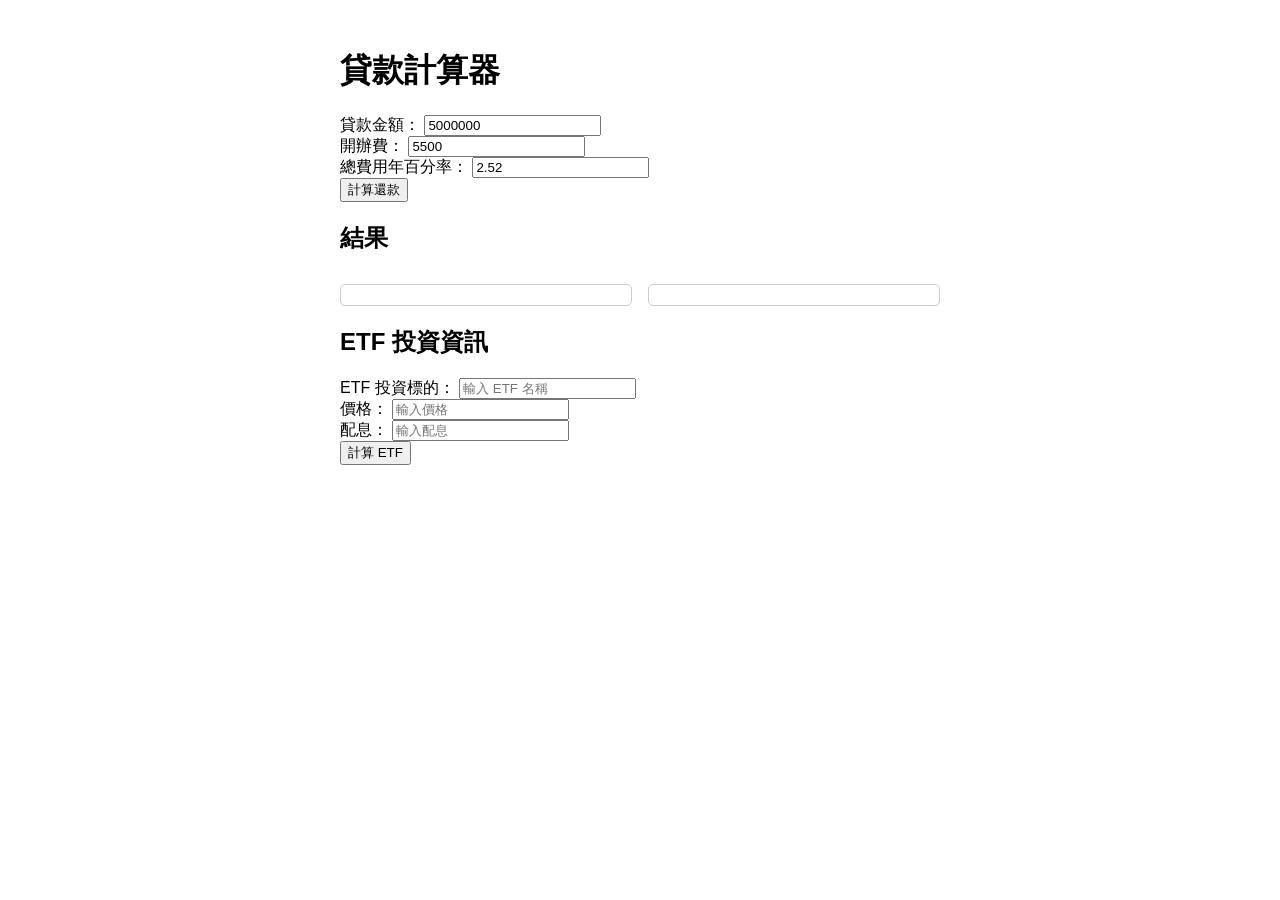
<file: index.html>
<!DOCTYPE html>
<html lang="zh-Hant">
<head>
    <meta charset="UTF-8">
    <meta name="viewport" content="width=device-width, initial-scale=1.0">
    <title>貸款+ETF計算器</title>
    <link rel="stylesheet" href="styles.css">
</head>
<body>
    <div class="container">
        <h1>貸款計算器</h1>
        
        <label for="loanAmount">貸款金額：</label>
        <input type="number" id="loanAmount" value="5000000"><br>

        <label for="setupFee">開辦費：</label>
        <input type="number" id="setupFee" value="5500"><br>

        <label for="interestRate">總費用年百分率：</label>
        <input type="number" step="0.01" id="interestRate" value="2.52"><br>

        <button id="calculateBtn">計算還款</button>

        <h2>結果</h2>
        <div class="results-container">
            <div class="results-column" id="result10"></div>
            <div class="results-column" id="result20"></div>
        </div>

        <h2>ETF 投資資訊</h2>
        <label for="etfName">ETF 投資標的：</label>
        <input type="text" id="etfName" placeholder="輸入 ETF 名稱"><br>

        <label for="etfPrice">價格：</label>
        <input type="number" id="etfPrice" placeholder="輸入價格"><br>

        <label for="etfDividend">配息：</label>
        <input type="number" id="etfDividend" placeholder="輸入配息"><br>

        <button id="calculateEtfBtn">計算 ETF</button>
        <div id="etfResult"></div>
    </div>

    <script src="script.js"></script>
</body>
</html>
</file>
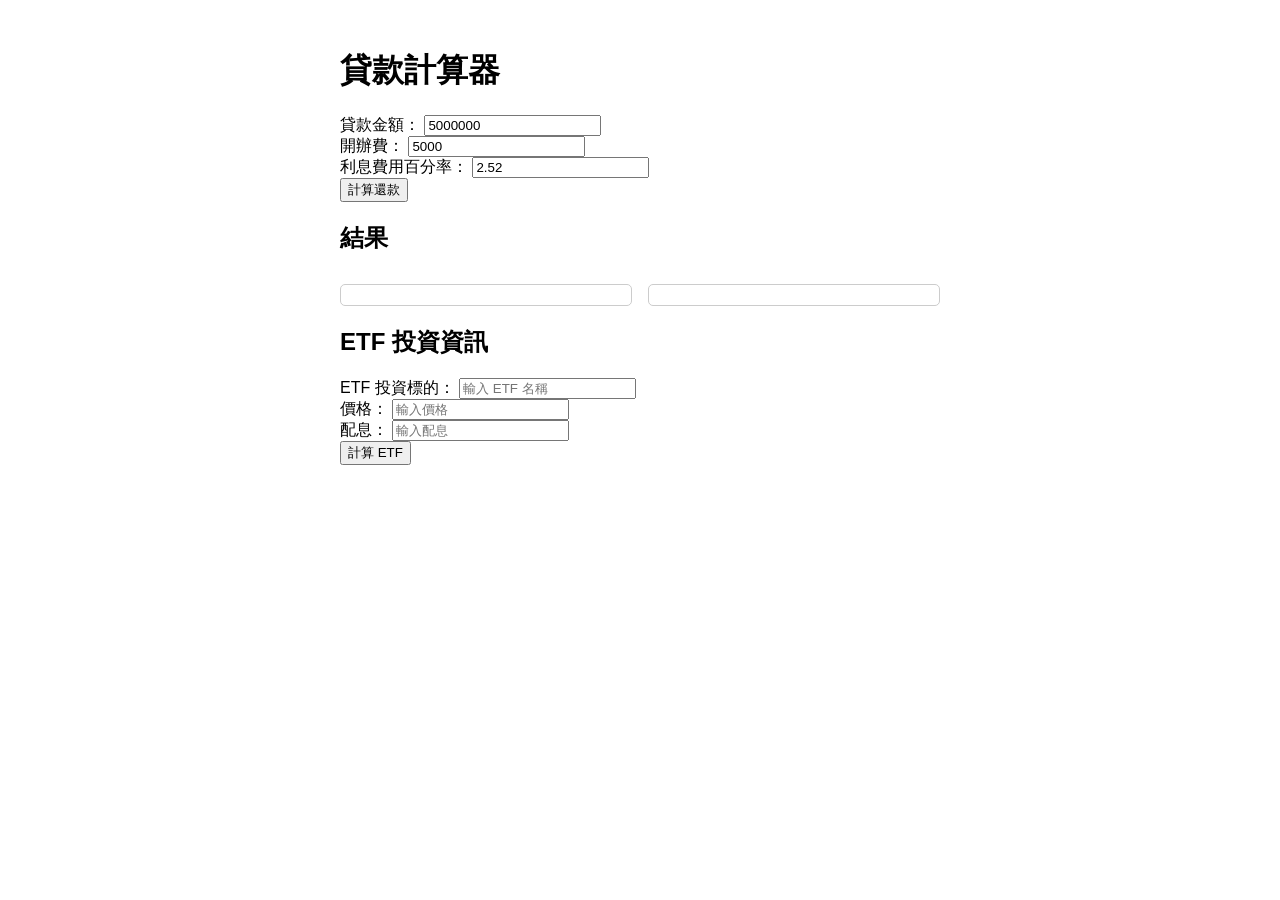
<file: stocks.html>
<!DOCTYPE html>
<html lang="zh-Hant">
<head>
    <meta charset="UTF-8">
    <meta name="viewport" content="width=device-width, initial-scale=1.0">
    <title>貸款計算器</title>
    <link rel="stylesheet" href="styles.css">
</head>
<body>
    <div class="container">
        <h1>貸款計算器</h1>
        
        <label for="loanAmount">貸款金額：</label>
        <input type="number" id="loanAmount" value="5000000"><br>

        <label for="setupFee">開辦費：</label>
        <input type="number" id="setupFee" value="5000"><br>

        <label for="interestRate">利息費用百分率：</label>
        <input type="number" step="0.01" id="interestRate" value="2.52"><br>

        <button id="calculateBtn">計算還款</button>

        <h2>結果</h2>
        <div class="results-container">
            <div class="results-column" id="result10"></div>
            <div class="results-column" id="result20"></div>
        </div>

        <h2>ETF 投資資訊</h2>
        <label for="etfName">ETF 投資標的：</label>
        <input type="text" id="etfName" placeholder="輸入 ETF 名稱"><br>

        <label for="etfPrice">價格：</label>
        <input type="number" id="etfPrice" placeholder="輸入價格"><br>

        <label for="etfDividend">配息：</label>
        <input type="number" id="etfDividend" placeholder="輸入配息"><br>

        <button id="calculateEtfBtn">計算 ETF</button>
        <div id="etfResult"></div>
    </div>

    <script src="script.js"></script>
</body>
</html>
</file>
<file: styles.css>
body {
    font-family: Arial, sans-serif;
}

.container {
    max-width: 600px;
    margin: 0 auto;
    padding: 20px;
}

.results-container {
    display: flex;
    justify-content: space-between;
}

.results-column {
    width: 45%; /* 每列占據45%的寬度 */
    padding: 10px;
    border: 1px solid #ccc;
    border-radius: 5px;
    margin-top: 10px;
}
</file>
